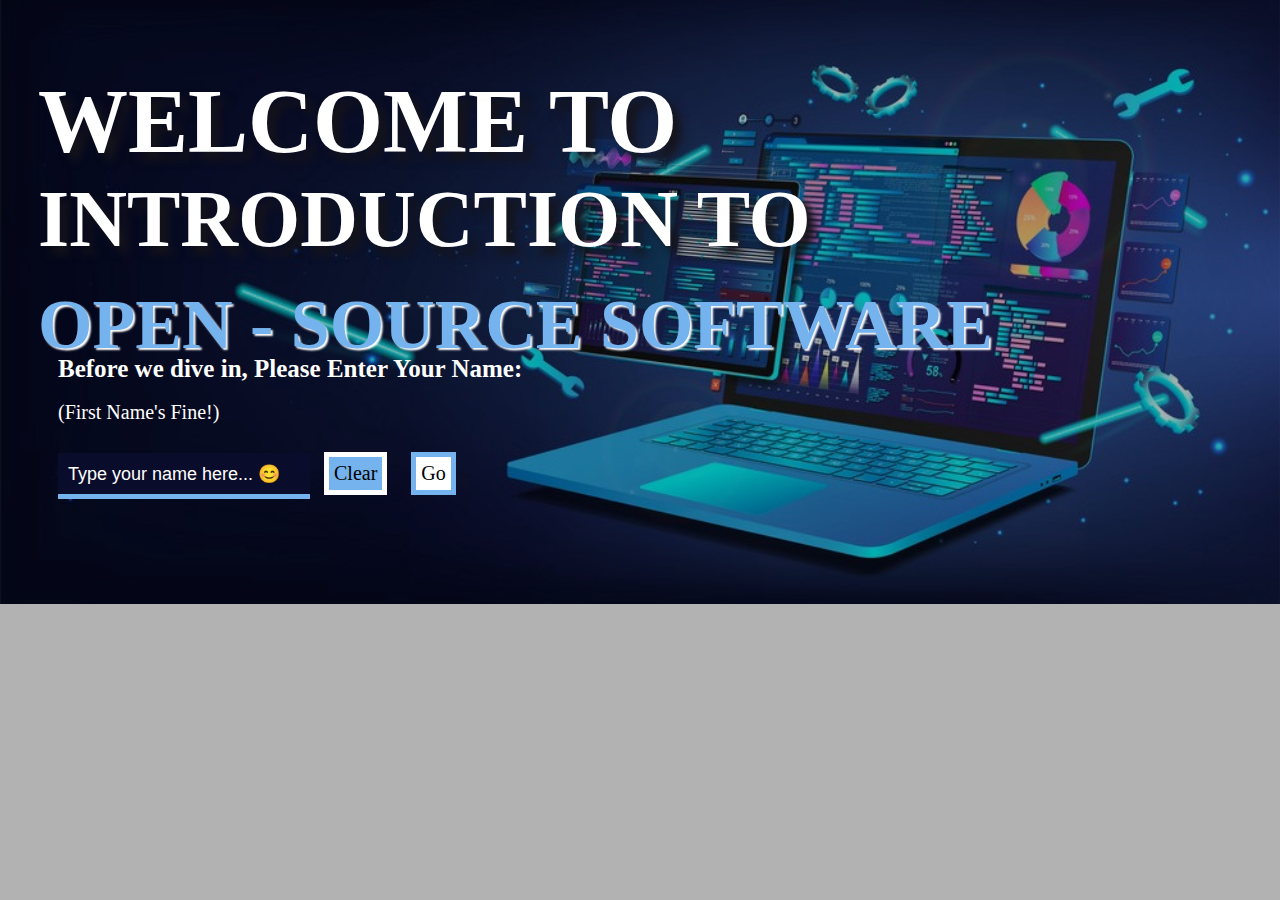
<file: index.html>
<!DOCTYPE html>
<html>
	<head>
		<title> All About Open Source Software </title>
		<link rel="stylesheet" type="text/css" href="style.css">
	</head>
	
	<body>
		<section id="homepage">
			<h1 id="text1"> WELCOME TO </h1>
			<h1 id="text2"> INTRODUCTION TO </h1>
			<h2 id="text3"> OPEN - SOURCE SOFTWARE </h2>
		</section>
		
		<form onsubmit="return myFunction();">
			<label for="userName"> <span id ="design1"> Before we dive in, Please Enter Your Name: </span> <br><br> <span id="design2"> (First Name's Fine!) </span> </label> <br><br>
			<input type="text" id="userName" name="userName" value="Type your name here... 😊" >
			<input type = "reset" id="clearButton" value = "Clear">
			<input type = "submit" id="submitButton" value = "Go">
		</form>
		
		<script>
			function myFunction() {
				var x = document.getElementById("userName").value;
				alert ("Hello, " + x + "!");
				alert ("You will be redirected to another page." + "\n" + "Prepare to be blown away by interactive ways of learning Computer Softwares! 🤯✨");
				window.location.href = "pages/topic.html";
				return false;
			}
		</script>
	</body>
</html>
</file>
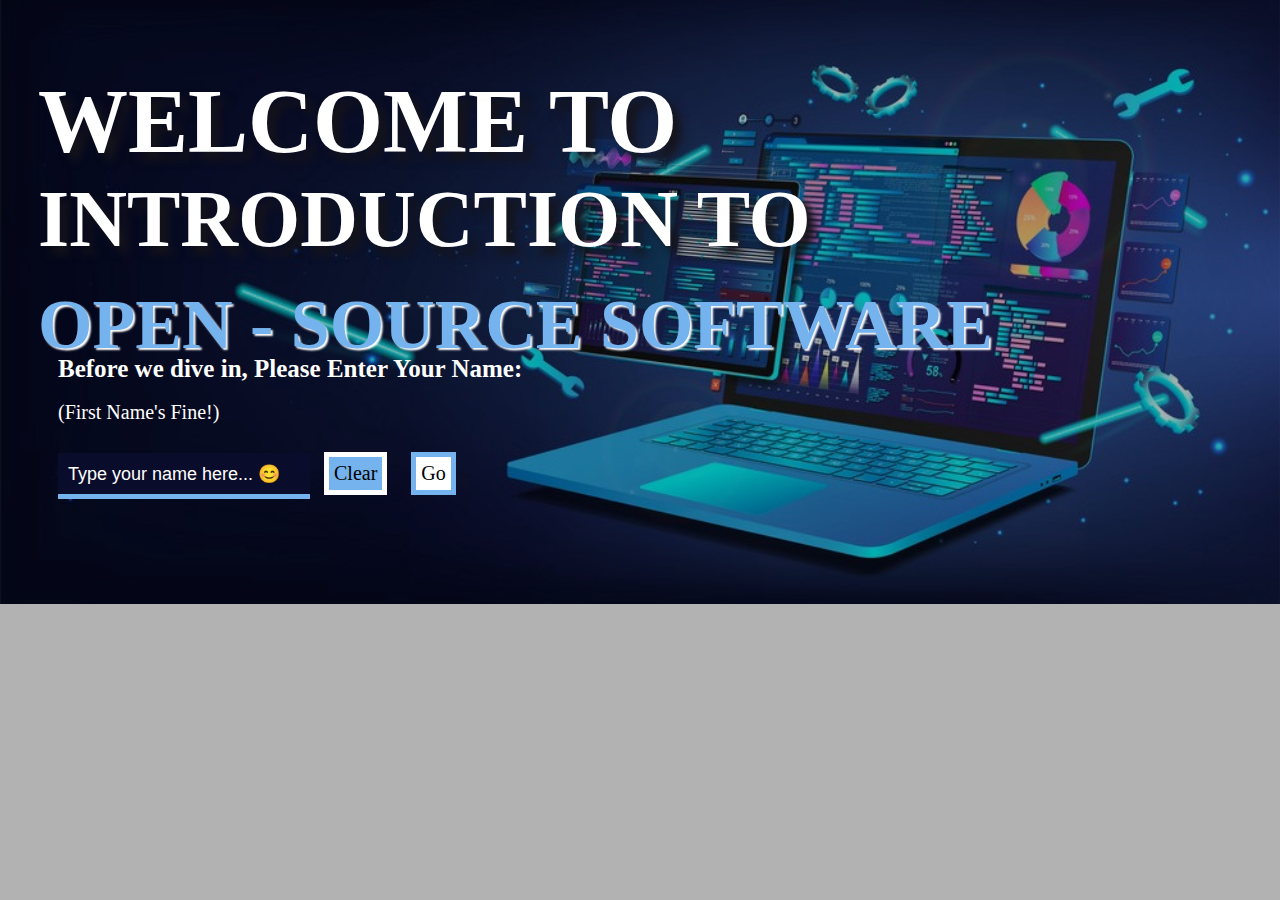
<file: SABAS - 4Q CS AA.html>
<!DOCTYPE html>
<html>
	<head>
		<title> All About Open Source Software </title>
		<link rel="stylesheet" type="text/css" href="style.css">
	</head>
	
	<body>
		<section id="homepage">
			<h1 id="text1"> WELCOME TO </h1>
			<h1 id="text2"> INTRODUCTION TO </h1>
			<h2 id="text3"> OPEN - SOURCE SOFTWARE </h2>
		</section>
		
		<form onsubmit="return myFunction();">
			<label for="userName"> <span id ="design1"> Before we dive in, Please Enter Your Name: </span> <br><br> <span id="design2"> (First Name's Fine!) </span> </label> <br><br>
			<input type="text" id="userName" name="userName" value="Type your name here... 😊" >
			<input type = "reset" id="clearButton" value = "Clear">
			<input type = "submit" id="submitButton" value = "Go">
		</form>
		
		<script>
			function myFunction() {
				var x = document.getElementById("userName").value;
				alert ("Hello, " + x + "!");
				alert ("You will be redirected to another page." + "\n" + "Prepare to be blown away by interactive ways of learning Computer Softwares! 🤯✨");
				window.location.href = "pages/topic.html";
				return false;
			}
		</script>
	</body>
</html>
</file>
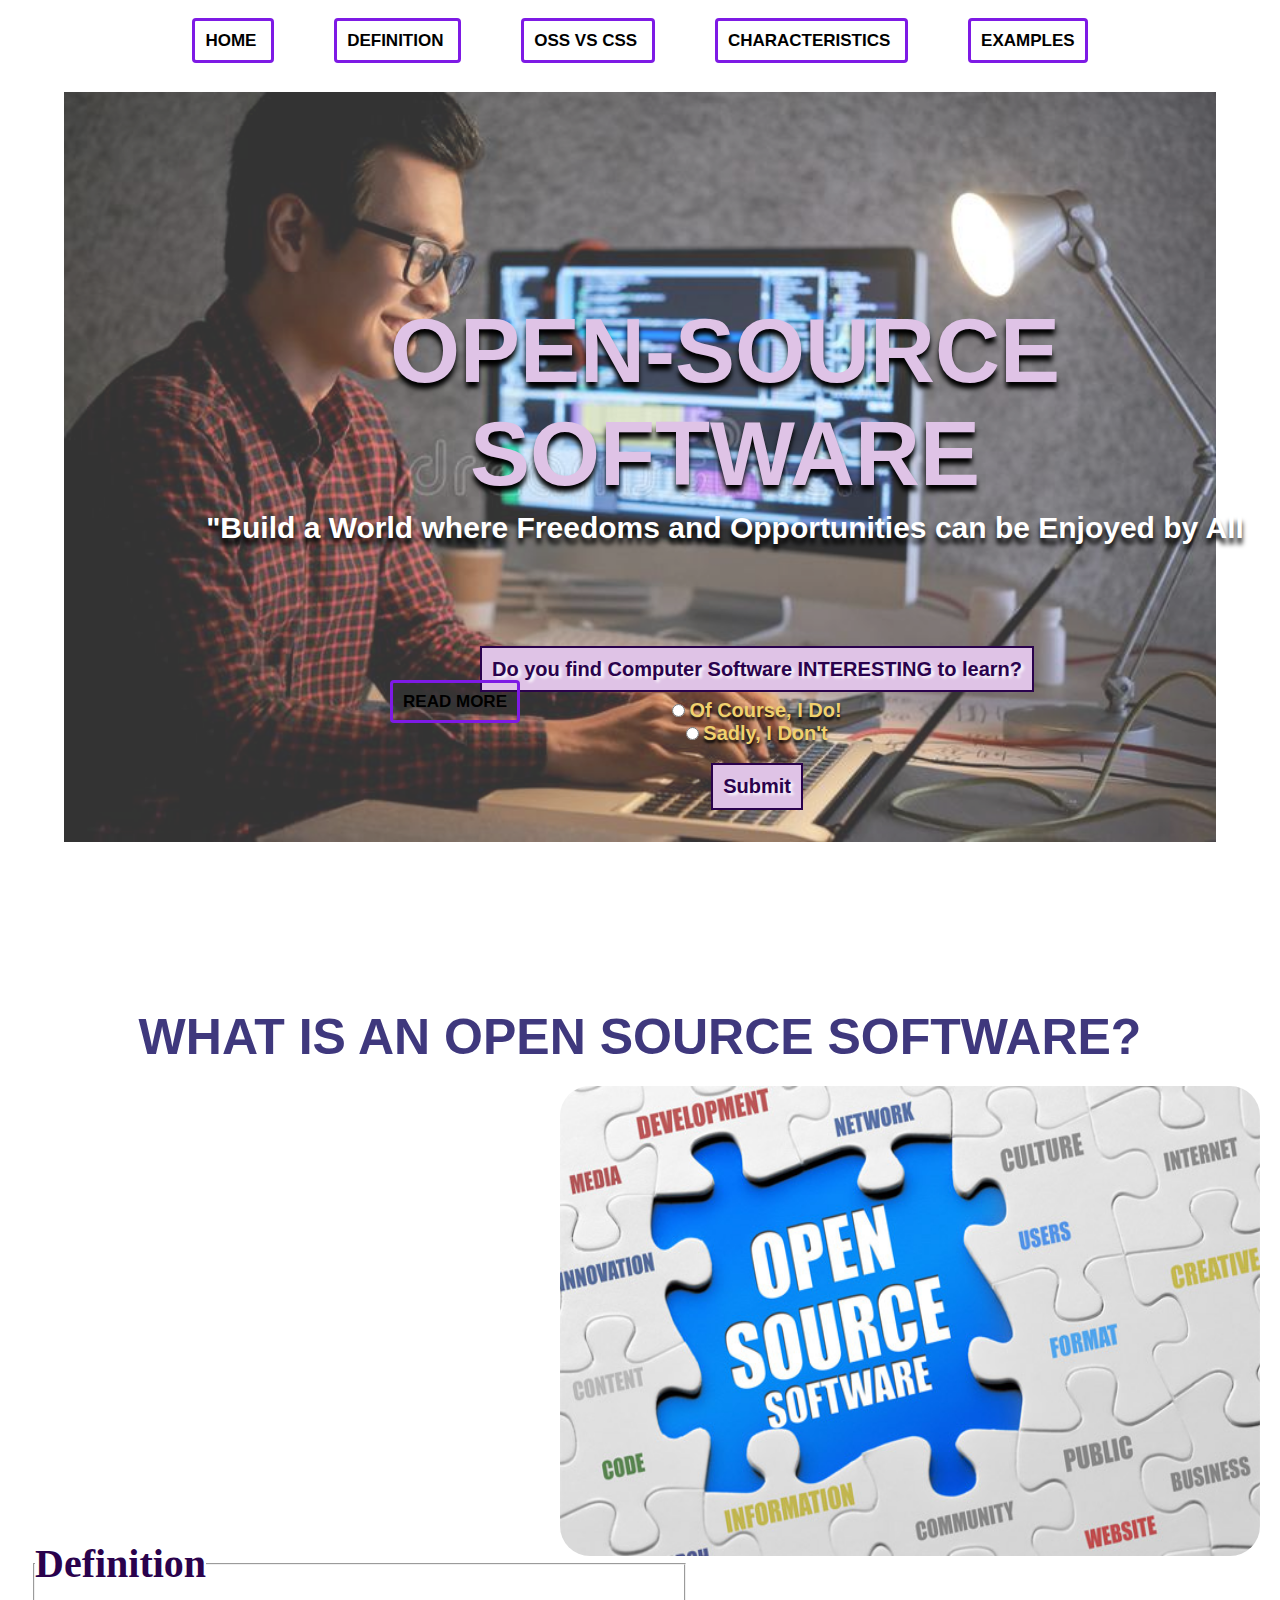
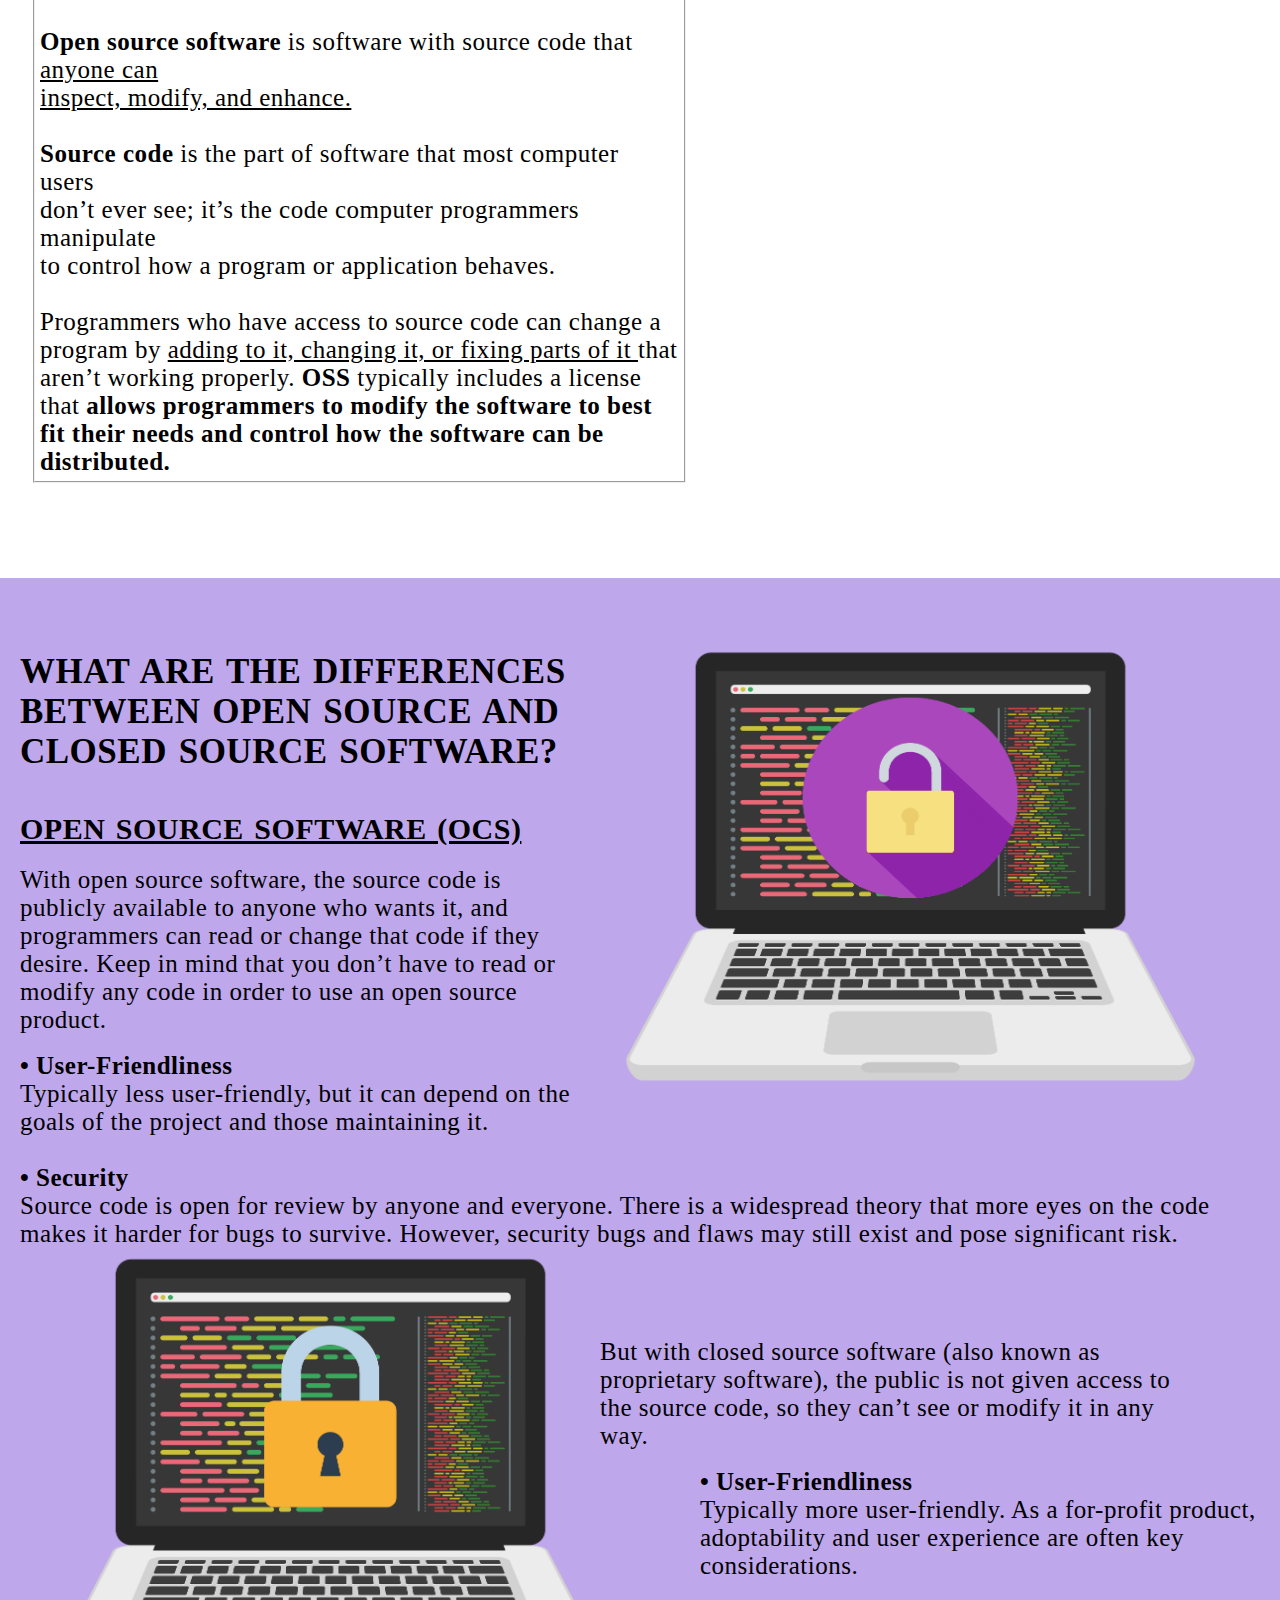
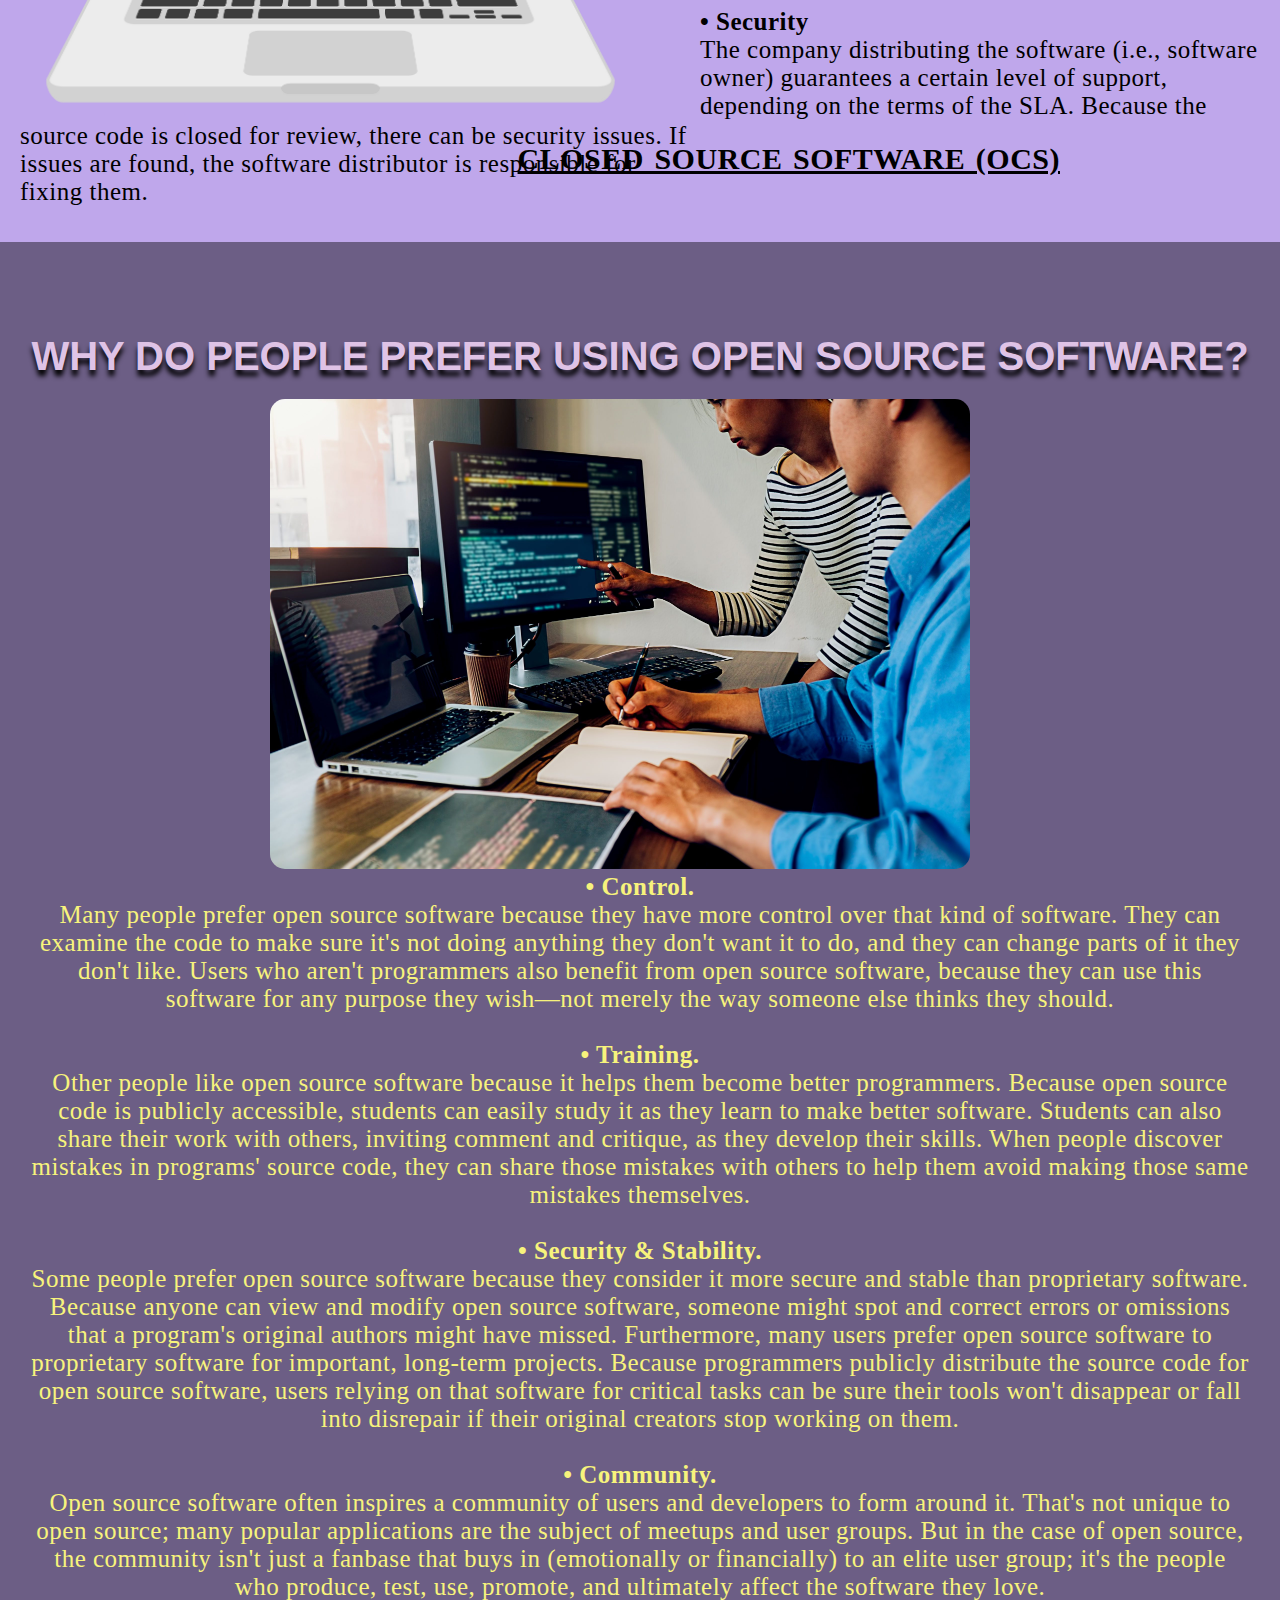
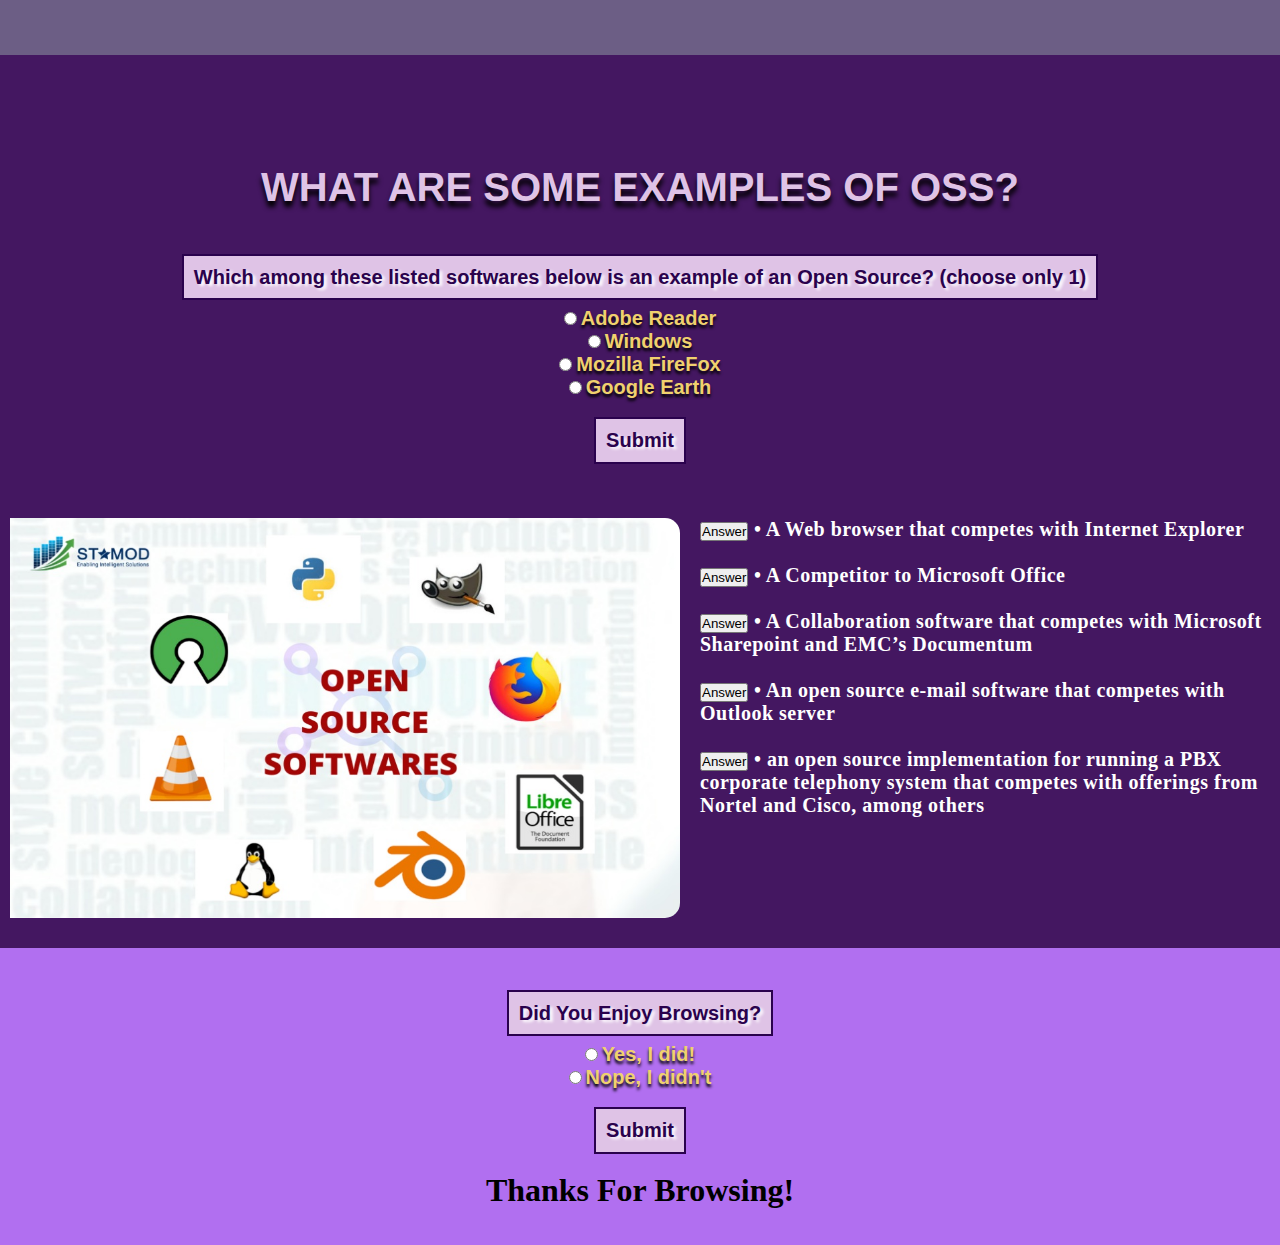
<file: pages/topic.html>
<!DOCTYPE html>
<html>
	<head>
		<title> All About Open Source Software </title>
		<link rel="stylesheet" type="text/css" href="style2.css">
	</head>
	
	<body>
		<header>
		<h1 id="userName"> </h1>
			<nav>
				<ul class="list">
				<center>
					<li><a class = "navbar" href="#home"> Home </a></li>
					<li><a class = "navbar" href="#definition"> Definition </a></li>
					<li><a class = "navbar" href="#Comparison"> OSS vs CSS </a></li>
					<li><a class = "navbar" href="#charS"> Characteristics </a></li>
					<li><a class = "navbar" href="#examples"> Examples </a></li>
					<br> <br>
				</center>
				</ul>
			</nav>
		</header>
		
		<section id="home">
		<br><br><br><br><br><br><br><br><br>
			<center>
				<p id="title"> OPEN-SOURCE SOFTWARE <br> <span id="subtitle"> "Build a World where Freedoms and Opportunities can be Enjoyed by All</span> </p>
				<img id="softwareEng" src="../images/softwareEngineer.jpg" width=90%; height=750px">
				
				<form class="firstForm" onsubmit="return myFunction();">
				<label for="answer" id="qNa"> Do you find Computer Software INTERESTING to learn? </label> 
				<br> <br>
				<input type="radio" name="answer" id="answers" value="Glad to hear that from you, Please click the 'Read More' button below 😊"></input>
				<label for="answer1" id="answers">Of Course, I Do!</label>
				<br>
				<input type="radio" name="answer" id="answers" value="That's Fine. Hope you'll change your mind once you start! 🥳 Please click the 'Read More' button below"></input>
				<label for="answer2" id="answers">Sadly, I Don't</label>
				<br><br>
				<input type = "submit" id="qNa" value = "Submit">
				</form>
				<a class = "readMore" href="#definition"> Read More </a>
			</center>
		</section>
		
		<section id="definition">
			<br> <br> <br><br>
			<h1 id="whatIs"> WHAT IS AN OPEN SOURCE SOFTWARE? </h1>
			<div class="image">
			<img id="image1" src="../images/opensourceSoftware.jpg">
			</div>
			<fieldset id="description">
				<legend id="legend"> Definition </legend>
				<br><br>
				<p class="description"> <b>Open source software</b> is software with source code that <u>anyone can <br> inspect, modify, and enhance. </u> <br> <br>
				<b> Source code </b> is the part of software that most computer users <br> don’t ever see; it’s the code computer programmers 
				manipulate <br> to control how a program or application behaves. <br> <br> Programmers who have access to source code can change 
				a program by <u> adding to it, changing it, or fixing parts of it </u> that aren’t working properly. <b> OSS </b> typically includes a 
				license that <b> allows programmers to modify the software to best fit their needs and control how the software can be distributed. </b>
				</p>
			</fieldset>
			<br><br><br><br>
		</section>
		
		<section id="Comparison">
		<br><br><br>
			<div class="image2">
			<img id="image2" src="../images/oss.png">
			</div>
			
			<h1 id="differences"> WHAT ARE THE DIFFERENCES BETWEEN OPEN SOURCE AND CLOSED SOURCE SOFTWARE? </h1>
			<h3 id="oss"> <u>OPEN SOURCE SOFTWARE (OCS)</u> </h1>
			<p class="description2"> With open source software, the source code is publicly available to anyone who wants it, and 
			programmers can read or change that code if they desire. Keep in mind that you don’t have to read or modify any code in
			order to use an open source product.
			</p>
			<br>
			<ul class="list2">
				<li> <b> • User-Friendliness </b> <br> Typically less user-friendly, but it can depend on the goals of the project 
				and those maintaining it. </li> <br><br>
				<li> <b> • Security </b> <br> Source code is open for review by anyone and everyone. There is a widespread theory that more eyes on the code makes it harder for bugs to 
				survive. However, security bugs and flaws may still exist and pose significant risk. </li>
			</ul>
			
			<div class="image3">
			<img id="image3" src="../images/css.png">
			</div>
			<h3 id="css"> <u>CLOSED SOURCE SOFTWARE (OCS)</u> </h1> <br><br><br><br><br>
			<p class="description3"> But with closed source software (also known as proprietary software), the public is not given access
			to the source code, so they can’t see or modify it in any way.
			</p>
			<br>
			<ul class="list3">
				<li> <b> • User-Friendliness </b> <br> Typically more user-friendly. As a for-profit product, adoptability and user experience 
				are often key considerations. </li> <br><br>
				<li> <b> • Security </b> <br> The company distributing the software (i.e., software owner) guarantees a certain level of support, 
				depending on the terms of the SLA. Because the source code is closed for review, there can be security issues. If issues are found, the software distributor is responsible for fixing them.</li>
			</ul>
			<br><br>
		</section>
		
		<section id="charS">
		<br><br><br><br>
			<h1 id="characteristics"> WHY DO PEOPLE PREFER USING OPEN SOURCE SOFTWARE?</h1>
			<center>
			<img id="image4" src="../images/softwareProgrammers.jpeg">
			<ul class="list4">
				<li> <b> • Control.</b> <br> Many people prefer open source software because they have more control over that kind of software. They can examine the code to make sure it's not doing anything they don't
				want it to do, and they can change parts of it they don't like. Users who aren't programmers also benefit from open source software, because they can use this software for any purpose they wish—not 
				merely the way someone else thinks they should.</li> <br><br>
				<li> <b> • Training. </b> <br> Other people like open source software because it helps them become better programmers. Because open source code is publicly accessible, students can easily study it as they 
				learn to make better software. Students can also share their work with others, inviting comment and critique, as they develop their skills. When people discover mistakes in programs' source code, they can 
				share those mistakes with others to help them avoid making those same mistakes themselves.</li><br><br>
				<li> <b> • Security & Stability. </b> <br> Some people prefer open source software because they consider it more secure and stable than proprietary software. Because anyone can view and modify open source 
				software, someone might spot and correct errors or omissions that a program's original authors might have missed. Furthermore, many users prefer open source software to proprietary software for important, 
				long-term projects. Because programmers publicly distribute the source code for open source software, users relying on that software for critical tasks can be sure their tools won't disappear or fall into 
				disrepair if their original creators stop working on them. </li><br><br>
				<li> <b> • Community. </b> <br> Open source software often inspires a community of users and developers to form around it. That's not unique to open source; many popular applications are the subject of 
				meetups and user groups. But in the case of open source, the community isn't just a fanbase that buys in (emotionally or financially) to an elite user group; it's the people who produce, test, use, promote, 
				and ultimately affect the software they love.</li>
			</ul>
			</center>
			<br><br><br>
		</section>
		
		<section id="examples">
		<br><br><br><br><br>
			<center>
			<h1 id="exampleQ"> WHAT ARE SOME EXAMPLES OF OSS? </h1>
			<br>
			<br>
			<form id="form2" onsubmit="return myFunction2();">
			<label for="answer" id="questionNanswer"> Which among these listed softwares below is an example of an Open Source? (choose only 1) </label> 
			<br> <br>
			<input type="radio" name="answer2" id="userAnswer" value="Ooops, that's wrong."></input>
			<label for="answer2" id="answers2">Adobe Reader</label>
			<br><input type="radio" name="answer2" id="userAnswer" value="Ooops, that's wrong."></input>
			<label for="answer2" id="answers2">Windows</label>
			<br>
			<input type="radio" name="answer2" id="userAnswer" value="Congrats, You Got it Right!"></input>
			<label for="answer2" id="answers2"> Mozilla FireFox</label>
			<br>
			<input type="radio" name="answer2" id="userAnswer" value="Ooops, that's wrong."></input>
			<label for="answer2" id="answers2">Google Earth</label>
			<br>
			<br>
			<input type = "submit" id="questionNanswer" value = "Submit">
			</form>
			</center>
			
			<br>
			<br>
			<br>
			
			<div class="image5">
			<img id="image5" src="../images/opensourceSoftware2.jpg">
			</div>
			<ul class="list5">
				<button onclick="response1()"> Answer </button>
				<li> <b> • A Web browser that competes with Internet Explorer</b> </li> <br><br>
				<button onclick="response2()"> Answer </button>
				<li> <b> • A Competitor to Microsoft Office </b> </li><br><br>
				<button onclick="response3()"> Answer </button>
				<li> <b> • A Collaboration software that competes with Microsoft Sharepoint and EMC’s Documentum </b> </li><br><br>
				<button onclick="response4()"> Answer </button>
				<li> <b> • An open source e-mail software that competes with Outlook server</b> </li><br><br>
				<button onclick="response5()"> Answer </button>
				<li> <b> • an open source implementation for running a PBX corporate telephony system
				that competes with offerings from Nortel and Cisco, among others </b> </li><br><br>
			</ul>
		<br>
		<br>
		<br>
		<br>
		<br>
		<br>
		</section>
		
		<section id="review">
		<br> <br> <br>
		<center>
				<form id="form3" onsubmit="return myFunction3();">
				<label for="answer" id="myQuestion"> Did You Enjoy Browsing?</label> 
				<br> <br>
				<input type="radio" name="answer3" id="userAnswer2" value="Glad to hear that from you, Thanks for Browsing Through 😊"></input>
				<label for="answer1" id="answers3"> Yes, I did! </label>
				<br>
				<input type="radio" name="answer3" id="userAnswer2" value="Sad to hear that, I'll try to get better next time! Thanks for Browsing Through 😊"></input>
				<label for="answer2" id="answers3"> Nope, I didn't </label>
				<br><br>
				<input type = "submit" id="qNa" value = "Submit">
				</form>
				<br>
				<h1> Thanks For Browsing! </h1>
			</center>
		<br> <br> 
		</section>
		<script>
		function myFunction() {
		var result = document.getElementsByName('answer');
		for (var i = 0, length = result.length; i < length; i++) {
		  if (result[i].checked) {
			alert(result[i].value);
			break;
			}
		}
	}
	
		function myFunction2() {
		var result2 = document.getElementsByName('answer2');
		for (var i = 0, length = result2.length; i < length; i++) {
		  if (result2[i].checked) {
			alert(result2[i].value);
			break;
			}
		}
	}
	
		function response1() {
		  alert("Mozilla FireFox");
		}
		
		function response2() {
		  alert("OpenOffice");
		}
		
		function response3() {
		  alert("Alfresco");
		}
		
		function response4() {
		  alert("Zimbra");
		}
		
		function response5() {
		  alert("Asterix");
		}
		
		function myFunction3() {
		var result3 = document.getElementsByName('answer3');
		for (var i = 0, length = result3.length; i < length; i++) {
		  if (result3[i].checked) {
			alert(result3[i].value);
			break;
			}
		}
	}

		</script>
	</body>
</html>
</file>
<file: style.css>
body {
	background: rgba(0,0,0,0.30)url(images/software.jpg);
	background-repeat: no-repeat;
	background-size: cover;
    background-blend-mode: darken;
    background-repeat: no-repeat;
 }

header {
	padding-top: 50px;
}
#homepage > #text1 {
	font-size: 90px;
	font-family: Calibri;
	color: white;
	text-align: left;
	padding-left: 30px;
	padding-top: 10px;
	text-shadow: 8px 8px 8px #15141A;
}

#homepage > #text2 {
	font-size: 80px;
	font-family: Calibri;
	color: white;
	text-align: left;
	padding-left: 30px;
	position: relative;
	bottom: 60px;
	margin: 0px;
	text-shadow: 8px 8px 8px #15141A;
}

#homepage > #text3 {
	font-size: 70px;
	font-family: "Gabriola";
	color: #74B3ED;
	text-align: left;
	padding-left: 30px;
	position: relative;
	top: -40px;
	margin: 0px;
	text-shadow: 2px 2px 2px white;
}

form {
	position: relative;
	bottom: 50px;
	padding-left: 50px;
}

#design1 {
	font-family: "Trebuchet MS";
	color: white;
	font-weight: bold;
	font-size: 25px;
}

#design2 {
	font-family: "Trebuchet MS";
	color: white;
	font-size: 20px;
}

#userName  {
	color: white;
	font-size: 18px;
	pading-left: 15px;
	padding-right: 15px;
	padding: 10px;
	border-bottom: 5px solid #74B3ED;
	border-left: none;
	border-right: none;
	border-top: none;
	background-color: #090C2B;
	cursor: pointer;
}

#submitButton{
	font-family: "Trebuchet MS";
	font-size: 20px;
	background-color: white;
	border: 5px solid #74B3ED;
	cursor: pointer;
	padding: 5px;
	margin: 10px;
}

#clearButton{
	font-family: "Trebuchet MS";
	font-size: 20px;
	background-color: #74B3ED;
	border: 5px solid white;
	cursor: pointer;
	padding: 5px;
	margin: 10px;
}
</file>
<file: pages/style2.css>
* {
  -webkit-box-sizing: border-box;
  -moz-box-sizing: border-box;
  box-sizing: border-box;
  margin: 0px;
  padding: 0px;
  scroll-behavior: smooth;
}

header {
	background-color: white;
	position: fixed;
	z-index:10;
	width: 100%;
}

nav { 
	padding: 20px;
}

li {
	display: inline;
}

.list {
	position: relative;
	top: 12px;
    text-align: left;
	list-style-type: none;
}

a {
	font-weight: bold;
	transition: all .5s ease;
	border-radius: 5px 5px 5px 15px;
	margin: 30px;
	color: black;
    border: 3px solid #7E1AE5;
    font-family:'Montserrat', sans-serif;
    text-transform: uppercase;
    text-align: center;
    line-height: 1;
    font-size: 17px;
    background-color : transparent;
    padding: 10px;
    outline: none;
    border-radius: 4px;
	text-decoration: none;
}
a.navbar:hover {
    color: white;
    background-color: #7E1AE5;
}

#softwareEng {
	position: relative;
	bottom: 70px;
	margin: 0px;
	z-index: 3;
	opacity: 0.8;
}

#title {
	font-family:'Montserrat', sans-serif;
	font-size: 90px;
	font-weight: bold;
	color: #DFC3E6;
	margin:0px;
	z-index: 8;
	position: absolute;
	text-align: center;
	left: 170px;
	top:300px;
	text-shadow: 0px 6px 5px black;
}

#subtitle {
	font-family:'Montserrat', sans-serif;
	font-size: 30px;
	font-weight: bold;
	color: white;
	margin:0px;
	z-index: 8;
	position: relative;
	bottom: 50px;
	text-shadow: 0px 6px 5px black;
}

.firstForm {
	z-index: 8;
	position: absolute;
	bottom: 90px;
	left: 480px;
}

#qNa {
	font-family:'Montserrat', sans-serif;
	font-size: 20px;
	font-weight: bold;
	text-shadow: 3px 2px 3px white;
	padding: 10px;
	border: 2px solid #2A024D;
	background-color: #DFC3E6;
	color: #2A024D;
}

#answers{
	font-family:'Montserrat', sans-serif;
	font-size: 20px;
	font-weight: bold;
	text-shadow: 0px 3px 3px black;
	color: #F0D16E;
}

.readMore {
	position: absolute;
	top: 650px;
	right: 730px;
	z-index: 8;
}

a.readMore:hover {
    color: white;
    background-color: #7E1AE5;
}

.image{
	float: right;
}

#image1 {
	position: relative;
	right: 20px;
	border-radius: 30px;
	width: 700px;
	height: 470px;
}

#description {
	position: relative;
	bottom: 20px;
	left: 30px;
	margin: 3px;
	width: 51%;
}

#legend {
	font-family: "Segoe UI";
	font-size: 40px;
	font-weight: bold;
	color: #2A024D;
}

.description {
	font-family: "Segoe UI";
	font-size: 25px;
	padding: 5px;
	letter-spacing: 0.5px;
}

#whatIs {
	font-family:'Montserrat', sans-serif;
	font-size: 50px;
	font-weight: bold;
	padding-top: 20px;
	padding-bottom: 20px;
	color: #3F387D;
	text-align: center;
	text-shadow: 0px 6px 5px white;
}

#Comparison {
	background: #BFA7EB;
}

.image2{
	float: right;
}

#image2 {
	position: relative;
	right: 20px;
	border-radius: 30px;
	width: 700px;
	height: 470px;
}

#differences {
	font-family: "Segoe UI";
	font-size: 35px;
	padding: 20px;
	letter-spacing: 0.5px;
	word-spacing: 2.5px;
}

#oss {
	font-family: "Segoe UI";
	font-size: 30px;
	padding: 20px;
	letter-spacing: 0.5px;
	word-spacing: 2.5px;
}

.description2 {
	font-family: "Segoe UI";
	font-size: 25px;
	margin-left: 20px;
	letter-spacing: 0.5px;
}

.list2 {
	font-family: "Segoe UI";
	font-size: 25px;
	margin-left: 20px;
	letter-spacing: 0.5px;
}

.image3{
	float: left;
}

#image3 {
	position: relative;
	right: 20px;
	border-radius: 30px;
	width: 700px;
	height: 470px;
}

#css {
	float: right;
	font-family: "Segoe UI";
	font-size: 30px;
	padding: 20px;
	letter-spacing: 0.5px;
	word-spacing: 2.5px;
	position: relative;
	right: 200px;
}

.description3 {
	font-family: "Segoe UI";
	font-size: 25px;
	position: relative;
	right: 100px;
	letter-spacing: 0.5px;
}

.list3 {
	font-family: "Segoe UI";
	font-size: 25px;
	margin-left: 20px;
	letter-spacing: 0.5px;
}

#charS {
	background-color: #6C5E85;
}
#characteristics {
	font-family:'Montserrat', sans-serif;
	font-size: 40px;
	font-weight: bold;
	padding-top: 20px;
	padding-bottom: 20px;
	color: #DFC3E6;
	text-align: center;
	text-shadow: 0px 6px 5px black;
}

#image4 {
	position: relative;
	right: 20px;
	border-radius: 15px;
	width: 700px;
	height: 470px;
}

.list4 {
	color: #F7F37C;
	font-family: "Segoe UI";
	font-size: 25px;
	padding-left: 30px;
	padding-right: 30px;
	letter-spacing: 0.5px;
}

#examples {
	background-color: #441761;
}

#exampleQ {
	font-family:'Montserrat', sans-serif;
	font-size: 40px;
	font-weight: bold;
	padding-top: 20px;
	padding-bottom: 20px;
	color: #DFC3E6;
	text-align: center;
	text-shadow: 0px 6px 5px black;
}

form2 {
	z-index: 8;
	position: absolute;
	bottom: 90px;
	left: 480px;
}

#questionNanswer {
	font-family:'Montserrat', sans-serif;
	font-size: 20px;
	font-weight: bold;
	text-shadow: 3px 2px 3px white;
	padding: 10px;
	border: 2px solid #2A024D;
	background-color: #DFC3E6;
	color: #2A024D;
}

#answers2{
	font-family:'Montserrat', sans-serif;
	font-size: 20px;
	font-weight: bold;
	text-shadow: 0px 3px 3px black;
	color: #F0D16E;
}

.image5{
	float: left;
}

#image5 {
	position: relative;
	right: 20px;
	border-radius: 15px;
	padding-left: 30px;
	width: 700px;
	height: 400px;
}

.list5 {
	color: white;
	font-family: "Segoe UI";
	font-size: 20px;
	padding-left: 30px;
	letter-spacing: 0.5px;
}

form3 {
	z-index: 8;
	position: absolute;
	bottom: 90px;
	left: 480px;
}

#myQuestion {
	font-family:'Montserrat', sans-serif;
	font-size: 20px;
	font-weight: bold;
	text-shadow: 3px 2px 3px white;
	padding: 10px;
	border: 2px solid #2A024D;
	background-color: #DFC3E6;
	color: #2A024D;
}

#answers3{
	font-family:'Montserrat', sans-serif;
	font-size: 20px;
	font-weight: bold;
	text-shadow: 0px 3px 3px black;
	color: #F0D16E;
}

#review {
	background-color: #B16FF0;
}
</file>
